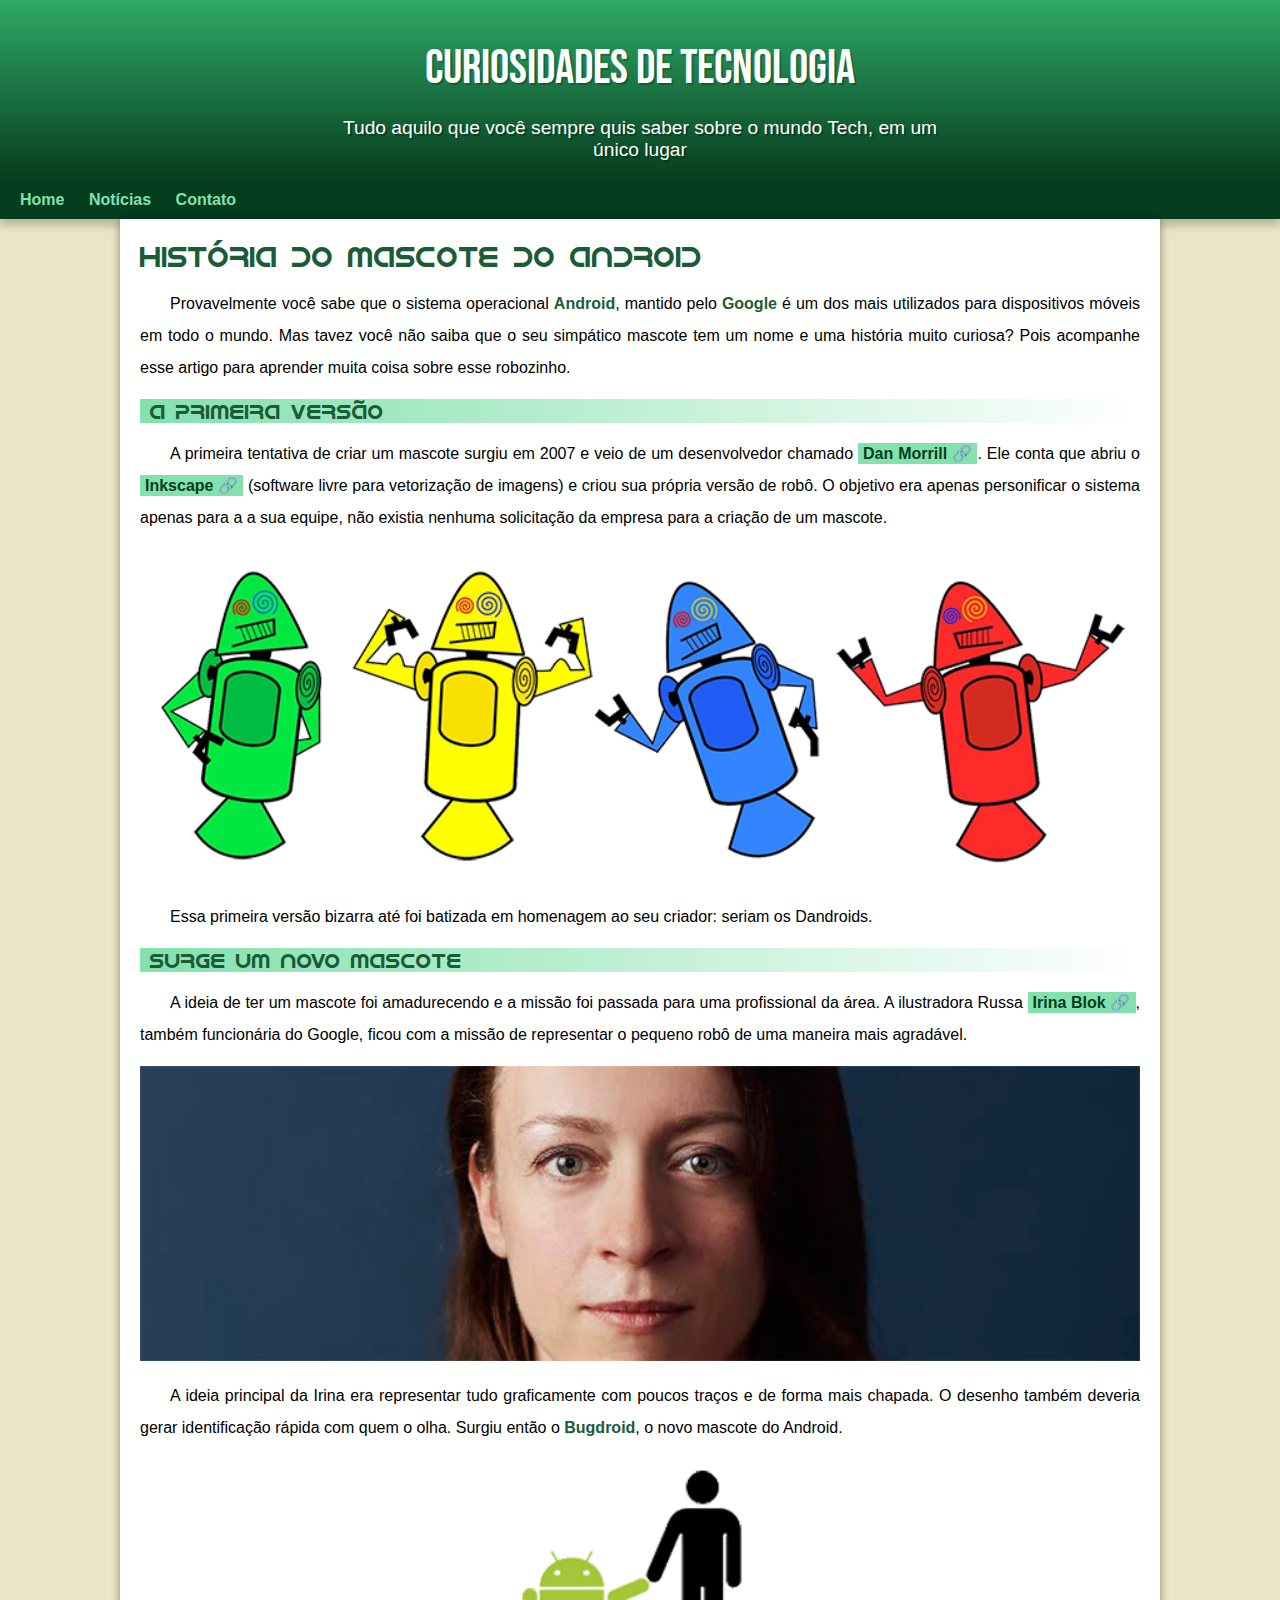
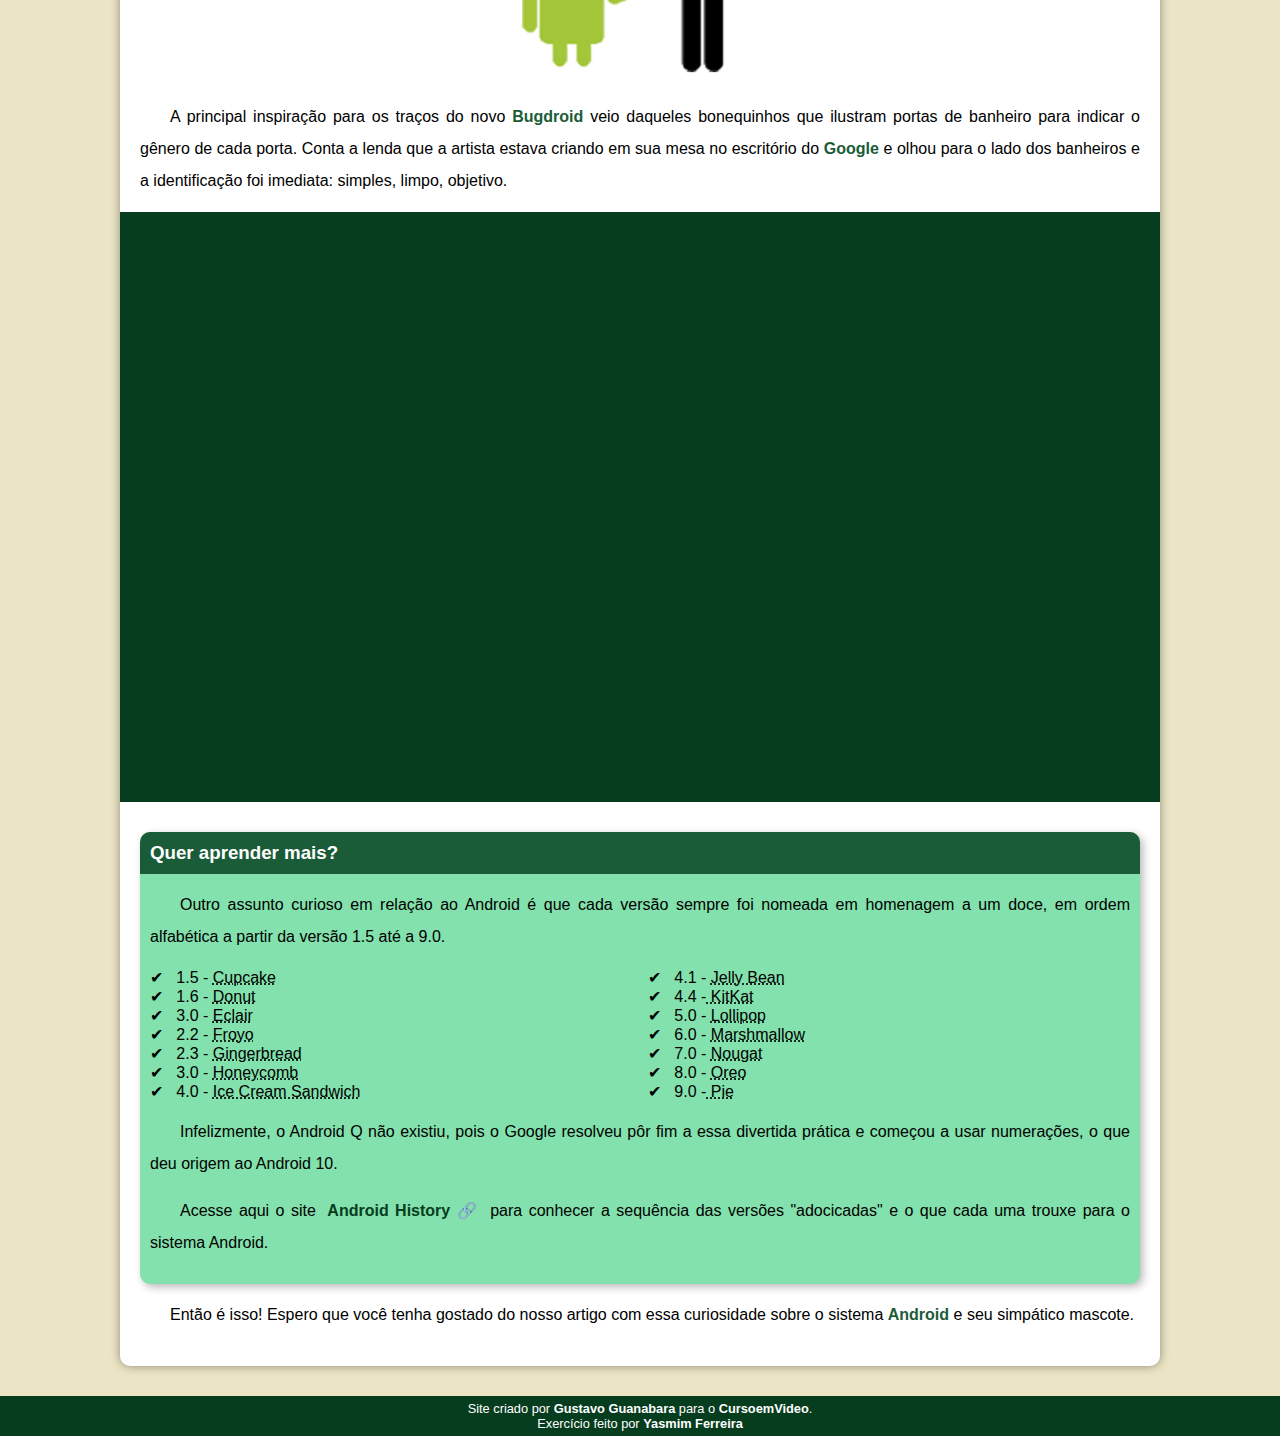
<file: index.html>
<!DOCTYPE html>
<html lang="pt-br">
<head>
    <meta charset="UTF-8">
    <meta http-equiv="X-UA-Compatible" content="IE=edge">
    <meta name="viewport" content="width=device-width, initial-scale=1.0">
    <title>Como surgiu o mascote do Android?</title>
    <link rel="shortcut icon" href="pacote-projeto-d010/imagens/favicon.ico" type="image/x-icon">
    <link rel="stylesheet" href="estilo/style.css">
</head>
<body>
    <header>
        <h1>Curiosidades de Tecnologia</h1>
        <p>Tudo aquilo que você sempre quis saber sobre o mundo Tech, em um único lugar</p>
    </header>
    <nav>
        <a href="#">Home</a>
        <a href="#">Notícias</a>
        <a href="#">Contato</a>
    </nav>
    <main>
        <article>
            <h1>
                História do Mascote do Android
            </h1>

            <p>
                Provavelmente você sabe que o sistema operacional <strong>Android</strong>, mantido pelo <strong>Google</strong> é um dos mais utilizados para dispositivos móveis em todo o mundo. Mas tavez você não saiba que o seu simpático mascote tem um nome e uma história muito curiosa? Pois acompanhe esse artigo para aprender muita coisa sobre esse robozinho.
            </p>

            <h2>
                A primeira versão
            </h2>

            <p>
                A primeira tentativa de criar um mascote surgiu em 2007 e veio de um desenvolvedor chamado <a href="https://androidcommunity.com/dan-morrill-shows-us-the-android-mascot-that-almost-was-20130103/" target="_blank" class="externo">Dan Morrill</a>. Ele conta que abriu o <a href="https://inkscape.org/pt-br/" target="_blank"class="externo">Inkscape</a> (software livre para vetorização de imagens) e criou sua própria versão de robô. O objetivo era apenas personificar o sistema apenas para a a sua equipe, não existia nenhuma solicitação da empresa para a criação de um mascote.
            </p>

            <picture>
                <source media="(max-width: 670px)" srcset="pacote-projeto-d010/imagens/dan-droids-pq.png">
                <img src="pacote-projeto-d010/imagens/dan-droids.png" alt="Primeiro mascote do Android">
            </picture>

            <p>
                Essa primeira versão bizarra até foi batizada em homenagem ao seu criador: seriam os Dandroids.
            </p>

            <h2>
                Surge um novo mascote
            </h2>

            <p>
                A ideia de ter um mascote foi amadurecendo e a missão foi passada para uma profissional da área. A ilustradora Russa <a href="https://www.irinablok.com/" target="_blank"class="externo">Irina Blok</a>, também funcionária do Google, ficou com a missão de representar o pequeno robô de uma maneira mais agradável.
            </p>

            <picture>
                <source media="(max-width: 670px)" srcset="pacote-projeto-d010/imagens/irina-blok-pq.jpg">
                <img src="pacote-projeto-d010/imagens/irina-blok.jpg" alt="Irina Blok, criadora do Bugdroid"></picture>

            <p>
                A ideia principal da Irina era representar tudo graficamente com poucos traços e de forma mais chapada. O desenho também deveria gerar identificação rápida com quem o olha. Surgiu então o <strong>Bugdroid</strong>, o novo mascote do Android.
            </p>

            <img src="pacote-projeto-d010/imagens/bugdroid.png" class="pequena" alt="Bugdroid">

            <p>
                A principal inspiração para os traços do novo <strong>Bugdroid</strong> veio daqueles bonequinhos que ilustram portas de banheiro para indicar o gênero de cada porta. Conta a lenda que a artista estava criando em sua mesa no escritório do <strong>Google</strong> e olhou para o lado dos banheiros e a identificação foi imediata: simples, limpo, objetivo.
            </p>

            <div class="video"><iframe width="560" height="315" src="https://www.youtube.com/embed/l2UDgpLz20M" title="YouTube video player" frameborder="0" allow="accelerometer; autoplay; clipboard-write; encrypted-media; gyroscope; picture-in-picture" allowfullscreen></iframe></div>
            
            <aside>
                <h3>
                    Quer aprender mais?
                </h3>
                <p>
                    Outro assunto curioso em relação ao Android é que cada versão sempre foi nomeada em homenagem a um doce, em ordem alfabética a partir da versão 1.5 até a 9.0.
                </p>
                <ul>
                    <li>
                        1.5 - <abbr title="Bolo de Copo">Cupcake</abbr>
                    </li>
                    <li>
                        1.6 - <abbr title="Rosquinha">Donut</abbr>
                    </li>
                    <li>
                        3.0 - <abbr title="Bomba">Eclair</abbr>
                    </li>
                    <li>
                        2.2 - <abbr title="Iogurte Congelado">Froyo</abbr>
                    </li>
                    <li>
                        2.3 - <abbr title="Biscoito de Gengibre">Gingerbread</abbr>
                    </li>
                    <li>
                        3.0 - <abbr title="Favo de Mel">Honeycomb</abbr>
                    </li>
                    <li>
                        4.0 - <abbr title="Sanduíche de Sorvete">Ice Cream Sandwich</abbr>
                    </li>
                    <li>
                        4.1 - <abbr title="Jujuba">Jelly Bean</abbr>
                    </li>
                    <li>
                        4.4 -<abbr title="KitKat"> KitKat</abbr>
                    </li>
                    <li>
                        5.0 - <abbr title="Pirulito">Lollipop</abbr>
                    </li>
                    <li>
                        6.0 - <abbr title="Marshmallow">Marshmallow</abbr>
                    </li>
                    <li>
                        7.0 - <abbr title="Torrone">Nougat</abbr>
                    </li>
                    <li>
                        8.0 - <abbr title="Oreo">Oreo</abbr>
                    </li>
                    <li>
                        9.0 -<abbr title="Torta"> Pie</abbr>
                    </li>
                </ul>
                <p>
                    Infelizmente, o Android Q não existiu, pois o Google resolveu pôr fim a essa divertida prática e começou a usar numerações, o que deu origem ao Android 10.
                </p>
                <p>
                    Acesse aqui o site <a href="https://www.android.com/intl/en_uk/history/#/donut" target="_blank"class="externo">Android History</a> para conhecer a sequência das versões "adocicadas" e o que cada uma trouxe para o sistema Android.
                </p>
            </aside>
            <p>Então é isso! Espero que você tenha gostado do nosso artigo com essa curiosidade sobre o sistema <strong>Android</strong> e seu simpático mascote.</p>
        </article>
    </main>
    <footer>
        Site criado por <a href="https://gustavoguanabara.github.io/" target="_blank">Gustavo Guanabara</a> para o <a href="https://www.youtube.com/cursoemvideo" target="_blank">CursoemVideo</a>.
        <br>
        <p>Exercício feito por <a href="https://github.com/yasmimferreira/">Yasmim Ferreira</a></p>
    </footer>
</body>
</html>
</file>
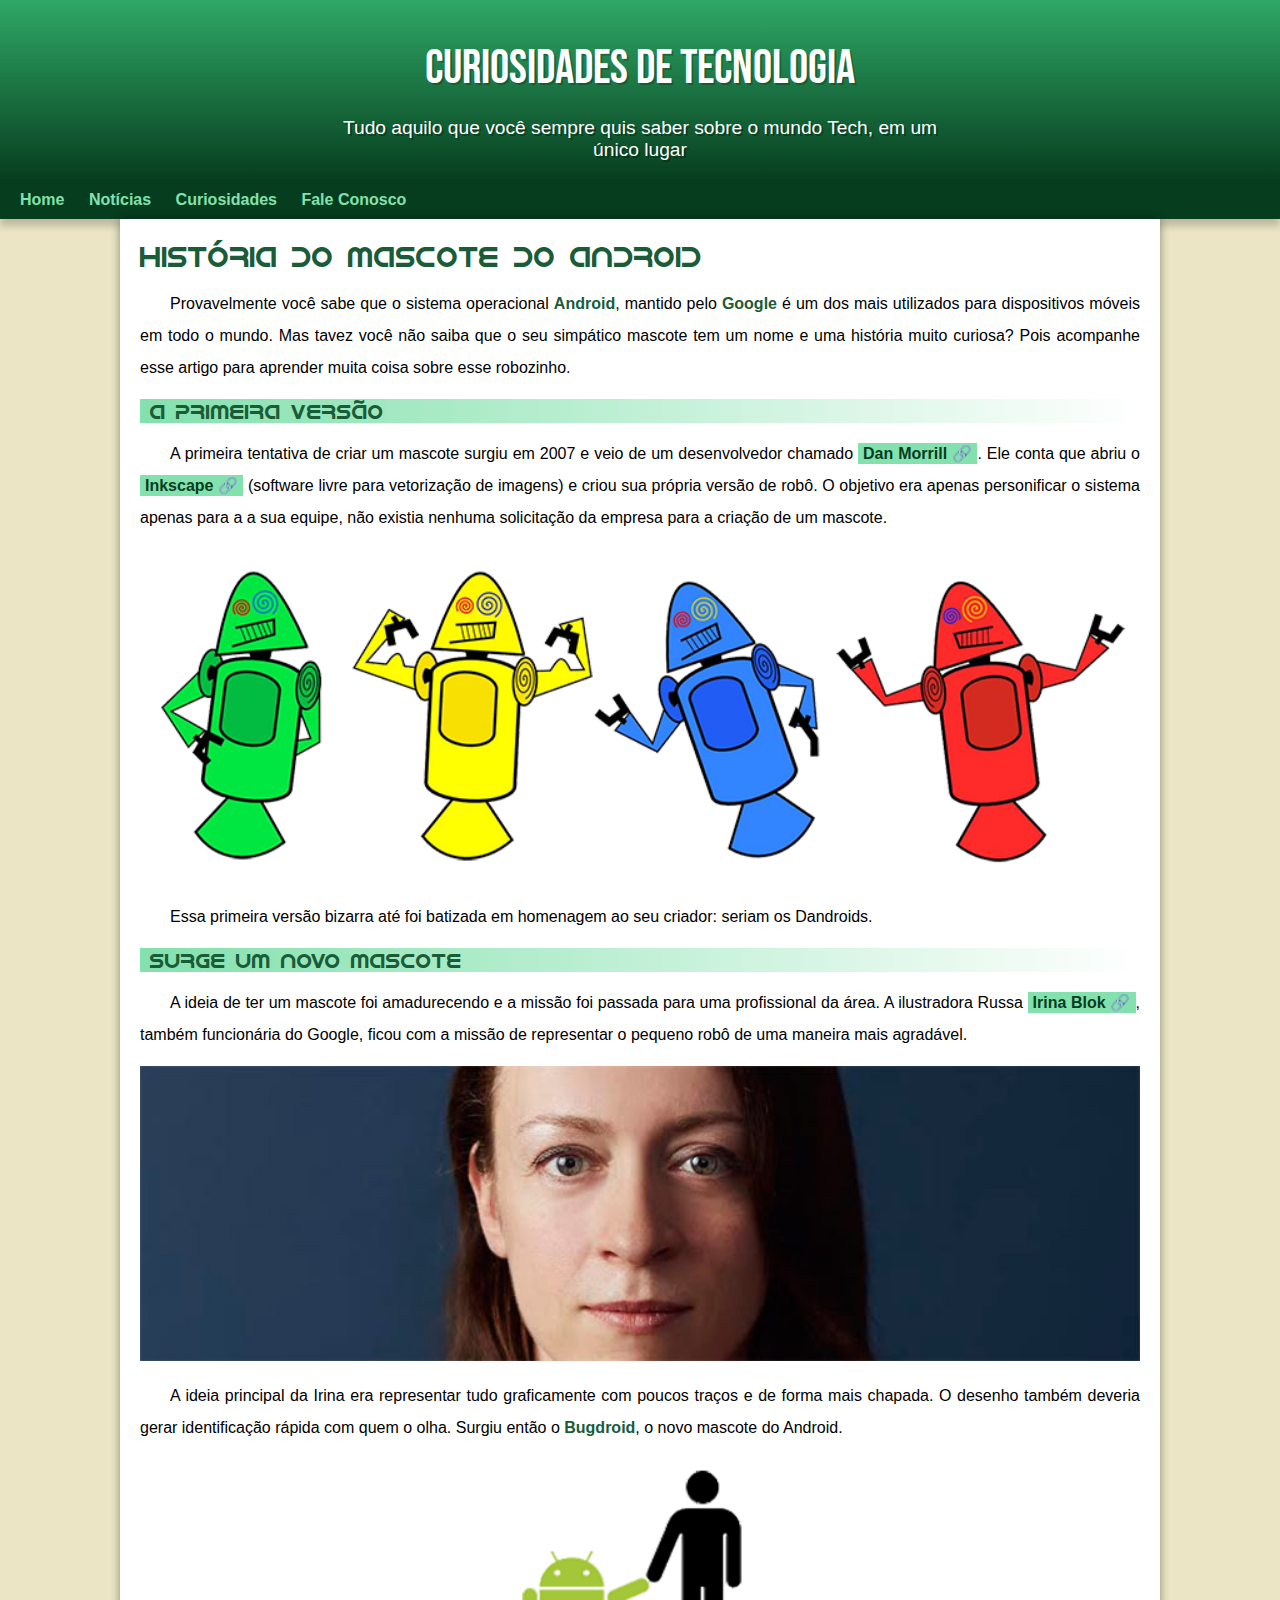
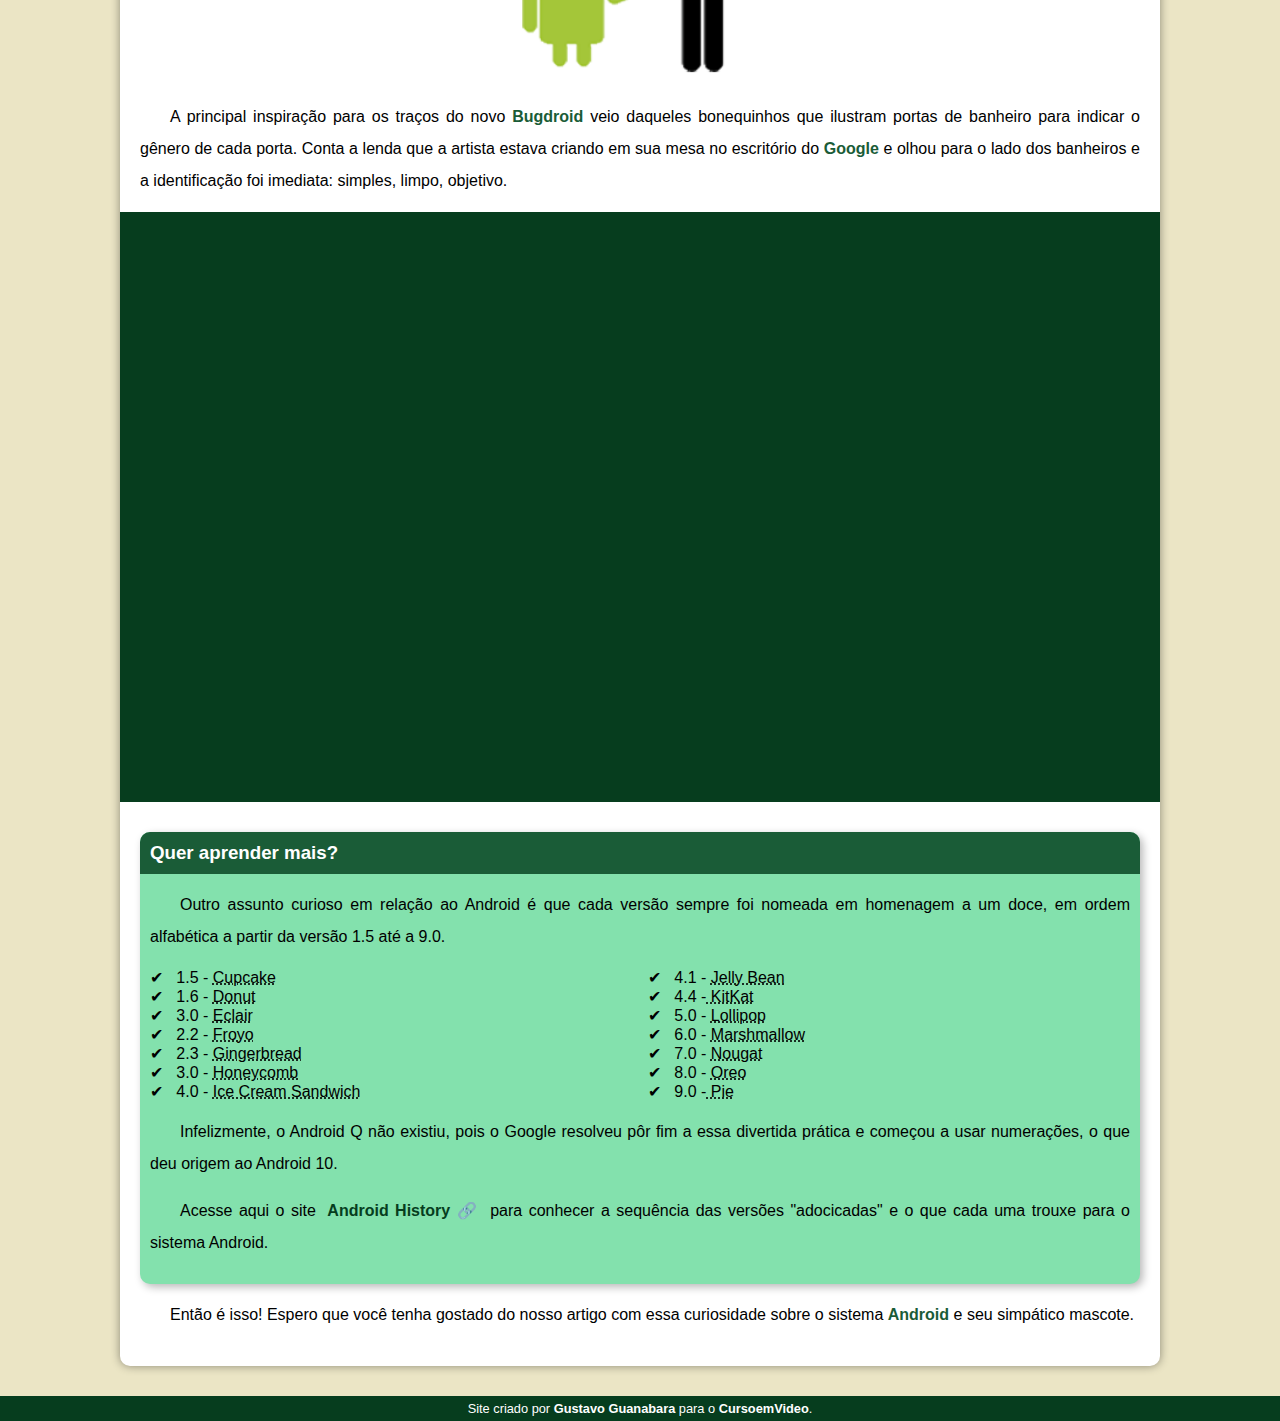
<file: index.html.html>
<!DOCTYPE html>
<html lang="pt-br">
<head>
    <meta charset="UTF-8">
    <meta http-equiv="X-UA-Compatible" content="IE=edge">
    <meta name="viewport" content="width=device-width, initial-scale=1.0">
    <title>Como surgiu o mascote do Android?</title>
    <link rel="shortcut icon" href="pacote-projeto-d010/imagens/favicon.ico" type="image/x-icon">
    <link rel="stylesheet" href="estilo/style.css">
</head>
<body>
    <header>
        <h1>Curiosidades de Tecnologia</h1>
        <p>Tudo aquilo que você sempre quis saber sobre o mundo Tech, em um único lugar</p>
    </header>
    <nav>
        <a href="#">Home</a>
        <a href="#">Notícias</a>
        <a href="#">Curiosidades</a>
        <a href="#">Fale Conosco</a>
    </nav>
    <main>
        <article>
            <h1>
                História do Mascote do Android
            </h1>

            <p>
                Provavelmente você sabe que o sistema operacional <strong>Android</strong>, mantido pelo <strong>Google</strong> é um dos mais utilizados para dispositivos móveis em todo o mundo. Mas tavez você não saiba que o seu simpático mascote tem um nome e uma história muito curiosa? Pois acompanhe esse artigo para aprender muita coisa sobre esse robozinho.
            </p>

            <h2>
                A primeira versão
            </h2>

            <p>
                A primeira tentativa de criar um mascote surgiu em 2007 e veio de um desenvolvedor chamado <a href="https://androidcommunity.com/dan-morrill-shows-us-the-android-mascot-that-almost-was-20130103/" target="_blank" class="externo">Dan Morrill</a>. Ele conta que abriu o <a href="https://inkscape.org/pt-br/" target="_blank"class="externo">Inkscape</a> (software livre para vetorização de imagens) e criou sua própria versão de robô. O objetivo era apenas personificar o sistema apenas para a a sua equipe, não existia nenhuma solicitação da empresa para a criação de um mascote.
            </p>

            <picture>
                <source media="(max-width: 670px)" srcset="pacote-projeto-d010/imagens/dan-droids-pq.png">
                <img src="pacote-projeto-d010/imagens/dan-droids.png" alt="Primeiro mascote do Android">
            </picture>

            <p>
                Essa primeira versão bizarra até foi batizada em homenagem ao seu criador: seriam os Dandroids.
            </p>

            <h2>
                Surge um novo mascote
            </h2>

            <p>
                A ideia de ter um mascote foi amadurecendo e a missão foi passada para uma profissional da área. A ilustradora Russa <a href="https://www.irinablok.com/" target="_blank"class="externo">Irina Blok</a>, também funcionária do Google, ficou com a missão de representar o pequeno robô de uma maneira mais agradável.
            </p>

            <picture>
                <source media="(max-width: 670px)" srcset="pacote-projeto-d010/imagens/irina-blok-pq.jpg">
                <img src="pacote-projeto-d010/imagens/irina-blok.jpg" alt="Irina Blok, criadora do Bugdroid"></picture>

            <p>
                A ideia principal da Irina era representar tudo graficamente com poucos traços e de forma mais chapada. O desenho também deveria gerar identificação rápida com quem o olha. Surgiu então o <strong>Bugdroid</strong>, o novo mascote do Android.
            </p>

            <img src="pacote-projeto-d010/imagens/bugdroid.png" class="pequena" alt="Bugdroid">

            <p>
                A principal inspiração para os traços do novo <strong>Bugdroid</strong> veio daqueles bonequinhos que ilustram portas de banheiro para indicar o gênero de cada porta. Conta a lenda que a artista estava criando em sua mesa no escritório do <strong>Google</strong> e olhou para o lado dos banheiros e a identificação foi imediata: simples, limpo, objetivo.
            </p>

            <div class="video"><iframe width="560" height="315" src="https://www.youtube.com/embed/l2UDgpLz20M" title="YouTube video player" frameborder="0" allow="accelerometer; autoplay; clipboard-write; encrypted-media; gyroscope; picture-in-picture" allowfullscreen></iframe></div>
            
            <aside>
                <h3>
                    Quer aprender mais?
                </h3>
                <p>
                    Outro assunto curioso em relação ao Android é que cada versão sempre foi nomeada em homenagem a um doce, em ordem alfabética a partir da versão 1.5 até a 9.0.
                </p>
                <ul>
                    <li>
                        1.5 - <abbr title="Bolo de Copo">Cupcake</abbr>
                    </li>
                    <li>
                        1.6 - <abbr title="Rosquinha">Donut</abbr>
                    </li>
                    <li>
                        3.0 - <abbr title="Bomba">Eclair</abbr>
                    </li>
                    <li>
                        2.2 - <abbr title="Iogurte Congelado">Froyo</abbr>
                    </li>
                    <li>
                        2.3 - <abbr title="Biscoito de Gengibre">Gingerbread</abbr>
                    </li>
                    <li>
                        3.0 - <abbr title="Favo de Mel">Honeycomb</abbr>
                    </li>
                    <li>
                        4.0 - <abbr title="Sanduíche de Sorvete">Ice Cream Sandwich</abbr>
                    </li>
                    <li>
                        4.1 - <abbr title="Jujuba">Jelly Bean</abbr>
                    </li>
                    <li>
                        4.4 -<abbr title="KitKat"> KitKat</abbr>
                    </li>
                    <li>
                        5.0 - <abbr title="Pirulito">Lollipop</abbr>
                    </li>
                    <li>
                        6.0 - <abbr title="Marshmallow">Marshmallow</abbr>
                    </li>
                    <li>
                        7.0 - <abbr title="Torrone">Nougat</abbr>
                    </li>
                    <li>
                        8.0 - <abbr title="Oreo">Oreo</abbr>
                    </li>
                    <li>
                        9.0 -<abbr title="Torta"> Pie</abbr>
                    </li>
                </ul>
                <p>
                    Infelizmente, o Android Q não existiu, pois o Google resolveu pôr fim a essa divertida prática e começou a usar numerações, o que deu origem ao Android 10.
                </p>
                <p>
                    Acesse aqui o site <a href="https://www.android.com/intl/en_uk/history/#/donut" target="_blank"class="externo">Android History</a> para conhecer a sequência das versões "adocicadas" e o que cada uma trouxe para o sistema Android.
                </p>
            </aside>
            <p>Então é isso! Espero que você tenha gostado do nosso artigo com essa curiosidade sobre o sistema <strong>Android</strong> e seu simpático mascote.</p>
        </article>
    </main>
    <footer>
        Site criado por <a href="https://gustavoguanabara.github.io/" target="_blank">Gustavo Guanabara</a> para o <a href="https://www.youtube.com/cursoemvideo" target="_blank">CursoemVideo</a>.
    </footer>
</body>
</html>
</file>
<file: estilo/style.css>
@charset "UTF-8";

@import url('https://fonts.googleapis.com/css2?family=Bebas+Neue&display=swap');

@font-face {
    font-family: 'android';
    src: url('/pacote-projeto-d010/fontes/idroid.otf') format('opentype');
    font-weight: normal;
}

:root {
    --cor0:#ebe5c5;
    --cor1:#83e1ad;
    --cor2:#3ddc84;
    --cor3:#2fa866;
    --cor4:#1a5c37;
    --cor5:#063d1e;

    --fonte-padrao: Arial, Verdana, Helvetica, sans-serif;
    --fonte-destaque: 'Bebas Neue',cursive;
    --fonte-android: 'android', cursive;
}

*{
    margin: 0px;
    padding: 0px;
}

body {
    background-color:var(--cor0);
    font-family: var(--fonte-padrao);
}
a.externo::after {
    content:'\00A0\1F517';
}
header{
    background-color: var(--cor4);
    min-height: 150px;
    text-align: center;
    background-image: linear-gradient(to bottom, var(--cor3), var(--cor5));
}

header > h1 {
    color:white;
    font-family: var(--fonte-destaque);
    font-size: 3em;
    padding-top: 40px;
    margin-bottom: 20px;
    text-shadow: 2px 2px 0px rgba(0, 0, 0, 0.226);
    font-weight:normal;
}

header > p {
    font-family: var(--fonte-padrao);
    font-size: 1.2em;
    color: white;
    max-width:600px;
    padding-right: 10px;
    padding-left: 10px;
    padding-bottom: 20px;
    margin: auto;
    margin-bottom: 0px;
    text-shadow: 2px 2px 0px rgba(0, 0, 0, 0.315);
}

nav{
    background-color: var(--cor5);
    padding: 10px;
    box-shadow: 0px 7px 7px rgba(0, 0, 0, 0.192);
}
nav > a{
    color:var(--cor1);
    padding: 10px;
    border-radius: 5px;
    text-decoration: none;
    font-weight: bold;
    transition-duration: 0.5s;
}
nav > a:hover{
    background-color: var(--cor3);
    color:var(--cor5);
}

main{
    background-color: white;
    min-width:300px;
    max-width:1000px;
    margin: auto;
    margin-bottom: 30px;
    padding: 20px;
    box-shadow: 0px 0px 10px rgba(0, 0, 0, 0.411);
    border-bottom-left-radius: 10px;
    border-bottom-right-radius: 10px;

}

main h1{
    color:var(--cor4);
    font-family: var(--fonte-android);
    font-weight: normal;
    font-size: 1.8em;
}

main h2{
    font-family: var(--fonte-android);
    color: var(--cor4);
    font-size: 1.3em;
    background-image: linear-gradient(to right, var(--cor1), transparent);
    text-indent:10px;
    font-weight: normal;
}
 main p{
    margin: 15px 0px;
    text-align: justify;
    text-indent: 30px;
    font-size: 1em;
    line-height: 2em;
 }
main img{
    width: 100%;
}

main img.pequena{
    max-width: 350px;
    display: block;
    margin: auto;
}

main strong{
    color: var(--cor4);
    font-weight: bold;
}
main a{
    text-decoration: none;
    font-weight: bold;
    color: var(--cor5);
    background-color: var(--cor1);
    padding: 2px 5px;
}
main a:hover{
    text-decoration: underline;
    color: var(--cor4);
}
div.video{
    background-color: var(--cor5);
    margin: 0px -20px 30px -20px;
    padding: 20px;
    position: relative;
    padding-bottom: 57%;
}
div.video > iframe{
    position: absolute;
    top:5%;
    left:5%;
    width:90%;
    height: 90%;
}

aside {
    background-color: var(--cor1);
    padding: 10px;
    border-radius: 10px;
    box-shadow: 3px 3px 8px rgba(0, 0, 0, 0.281);
}
aside>h3{
    background-color: var(--cor4);
    color: white;
    padding: 10px;
    margin: -10px -10px 0px -10px;
    border-radius: 10px 10px 0px 0px;
}
aside > ul{
    list-style-type: '\2714\00A0\00A0';
    list-style-position: inside;
    columns: 2;
}

footer{
background-color: var(--cor5);
color: white;
text-align: center;
font-size: 0.8em;
padding: 5px;

}
footer a{
    color: white;
    font-weight: bolder;
    text-decoration: none;
}
footer a:hover{
    text-decoration: underline;
    color: var(--cor1);
}
</file>
